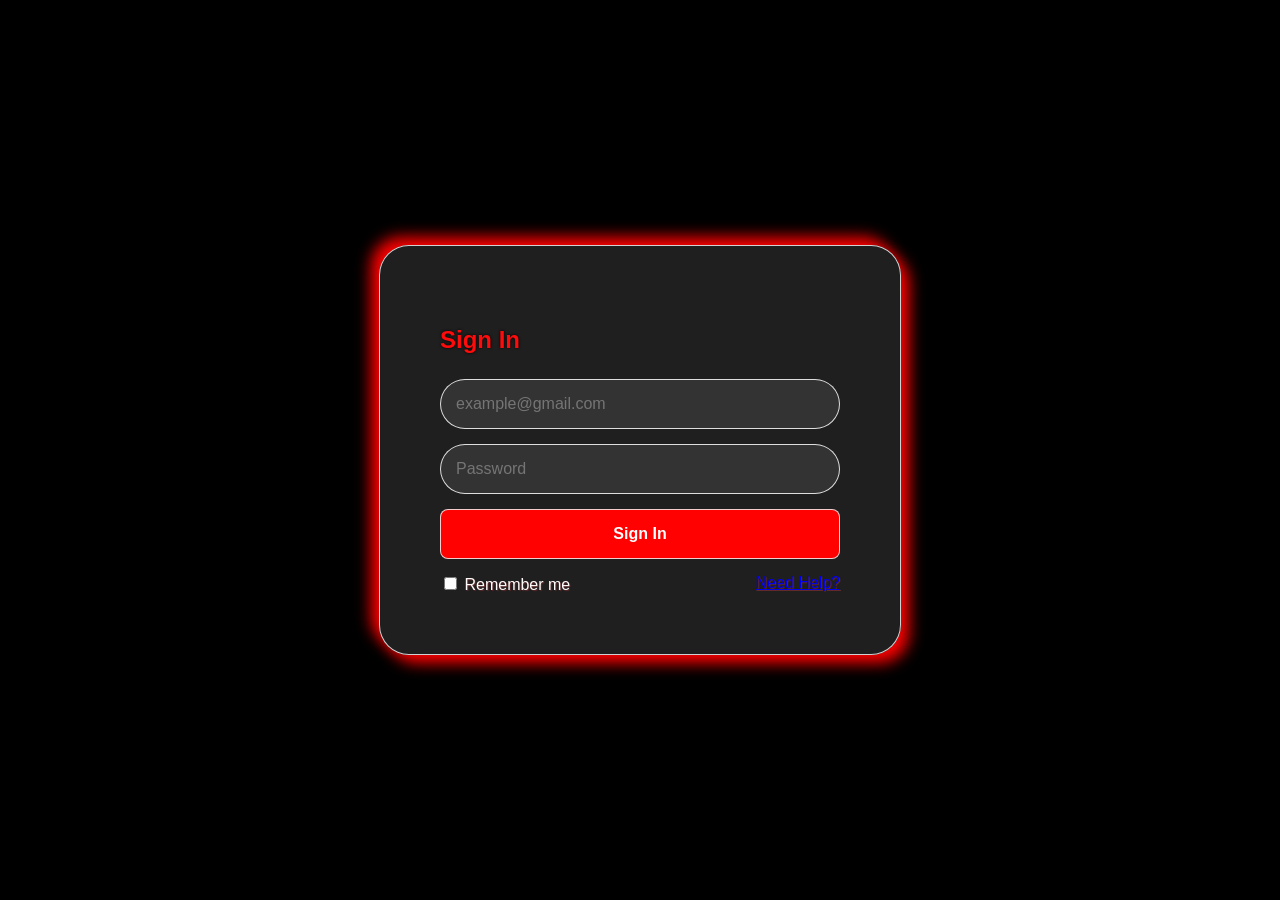
<file: index.html>
<!DOCTYPE html>
<html>
  <head>
    <meta http-equiv="refresh" content="0; url=./FrontEnd/login.html" />
  </head>
  <body>
    <p>Redirecting to the <a href="./FrontEnd/login.html">Netflix Clone</a>...</p>
  </body>
</html>
</file>
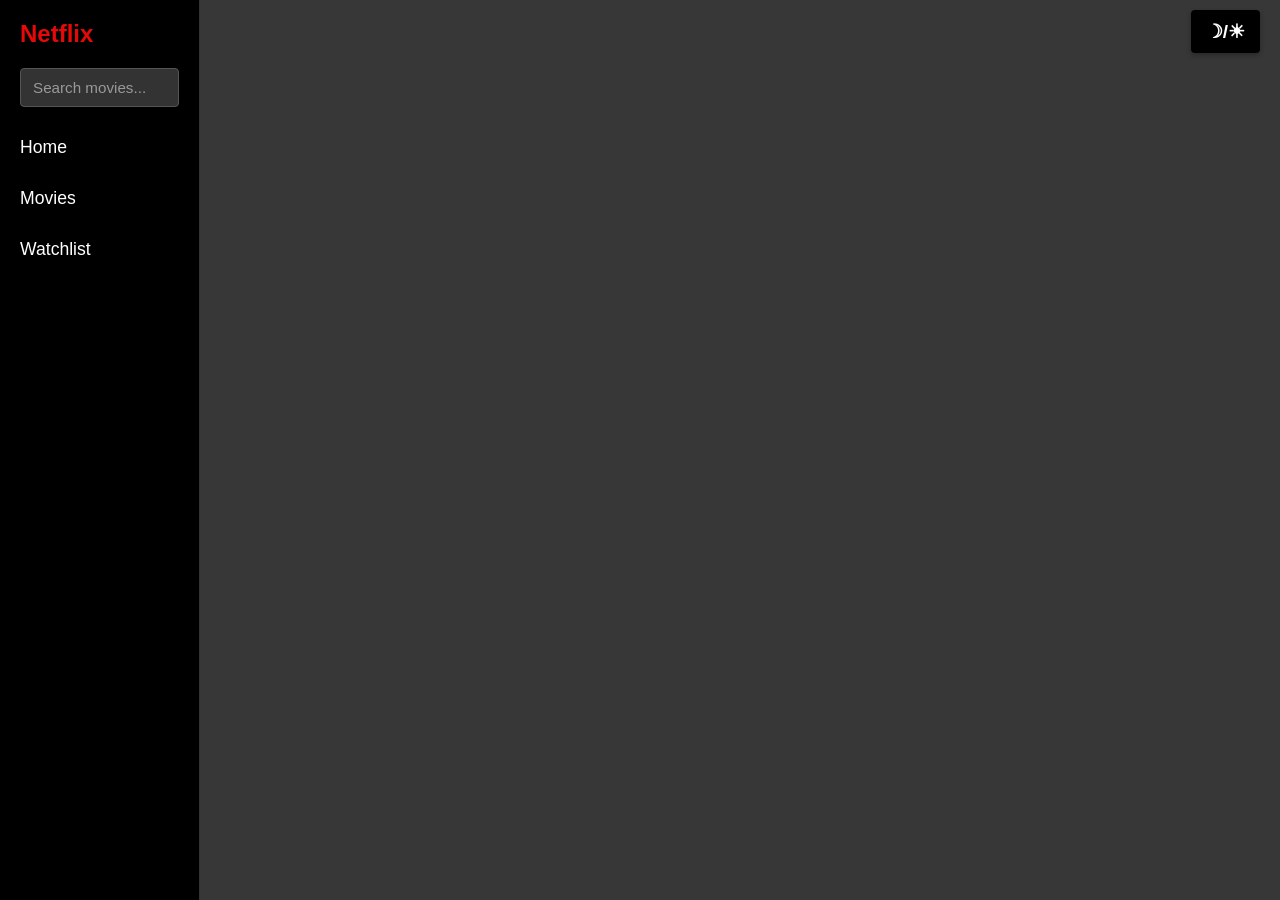
<file: FrontEnd/index.html>
<!DOCTYPE html>
<html lang="en">
<head>
    <meta charset="UTF-8">
    <meta name="viewport" content="width=device-width, initial-scale=1.0">
    <title>Netflix Clone</title>
    <link rel="stylesheet" href="styles.css">
</head>
<body>

    <input type="checkbox" id="theme-toggle">
    <label for="theme-toggle" class="theme-btn">☽/☀</label>
    <div class="layout-container">
        <nav class="sidebar">
            <h2>Netflix</h2>
            <input type="text" id="search-bar" placeholder="Search movies..." oninput="searchMovies(this.value)">
            <ul>
                <li><a href="#" onclick="showHome(); return false;">Home</a></li>
                <li><a href="#" onclick="showHome(); return false;">Movies</a></li>
                <li><a href="#" onclick="showWatchlist(); return false;">Watchlist</a></li>
            </ul>
        </nav>
        
        <main id="root"></main>
        <main id="search-root"></main>
        <main id="watchlist-root"></main>
    </div>

    <script src="script.js"></script>
</body>
</html>
</file>
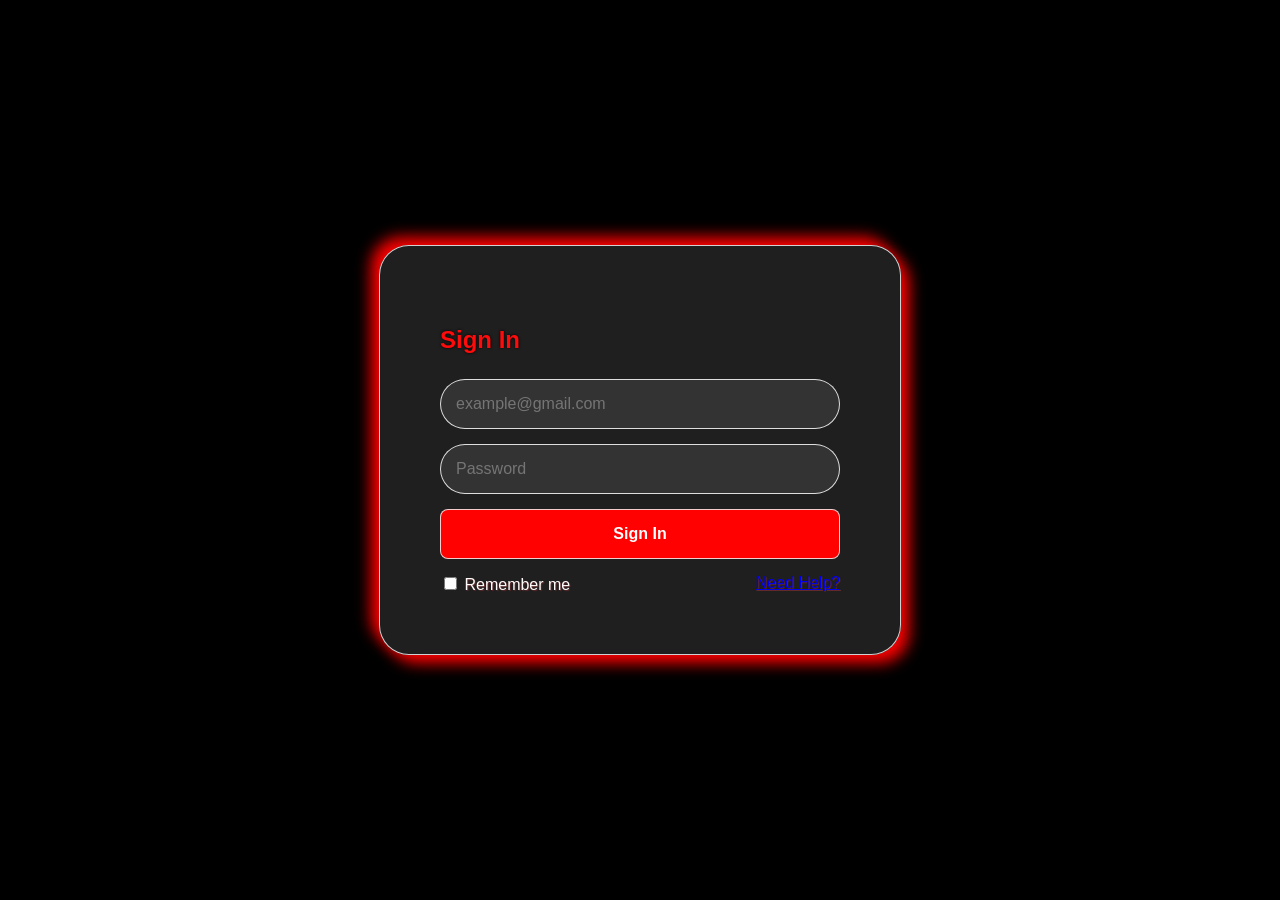
<file: FrontEnd/login.html>
<!DOCTYPE html>
<html lang="en">
<head>
    <meta charset="UTF-8">
    <meta name="viewport" content="width=device-width, initial-scale=1.0">
    <title>Login</title>
</head>
<style>
    .login-container {
        display: flex;
        justify-content: center;
        align-items: center;
        height: 100vh;
        width: 100%;
    }
    .login-container:hover {
        transition: all 0.5s ease-in-out;
        animation: neon-pulse 0.5s ease-in-out infinite;
        transform: translate(0px, 0px, 10px);
        
    }

#login-form {
    /* 1. Glass Styling */
    background: rgba(255, 255, 255, 0.121);
    -webkit-backdrop-filter: blur(5px);
    backdrop-filter:blur(5px);
    border: 1px solid rgba(244, 244, 244, 0.841);
    
    /* 2. Shape and Spacing */
    padding: 60px;
    border-radius: 30px;
    width: 50%;
    max-width: 400px;
    display: flex;
    flex-direction: column;
    gap: 15px;
    
    /* 3. Drop Shadow for Depth */
     box-shadow: -8px -8px 15px rgb(255, 0, 0), 8px 8px 15px rgb(255, 0, 0);
}

#login-form h2 { color: rgb(254, 11, 11); margin-bottom: 10px; text-shadow: #000000 0px 0px 3px; }

#login-form input {
    background: #333;
    border: 1px solid rgba(255, 255, 255, 0.841);
    padding: 15px;
    color: rgb(255, 255, 255);
    border-radius: 250px;
    font-size: 1rem;
    }

#login-form button {
    background-color: #ff0101;
    color: white;
    padding: 15px;
    border: 1px solid rgba(244, 244, 244, 0.841);
    border-radius: 8px;
    font-weight: bolder;
    cursor: pointer;
    font-size: 1rem;
    
    /* 1. Link to the 'button-glow'*/
    animation: neon-pulse 2s ease-in-out infinite;
    
    /* 2. Transition for smooth hovering */
    transition: all 0.5s ease;
}

/* Optional: Make the glow even stronger when hovering */
#login-form button:hover {
    background-color: hsl(0, 81%, 36%);
    transform: scale(1.05);
    box-shadow: 5px 10px 20px hsla(0, 76%, 35%, 0.866), 5px 10px 25px #fb02ff;
}
.form-footer {
    display: flex;
    justify-content: space-between;
    font-size: 1rem;
    color: #fffbfb;
    text-shadow: #622929 1px 1px 1px;
    cursor: pointer;
    }

    body {
    margin: 0;
    padding: 0;
    /* background-image: url('/images/Gemini_Generated_Image_1ip6ln1ip6ln1ip6.png'); */
    background-color: black;    
    background-size: cover;
    background-position: center;
    background-repeat: no-repeat;
    height: 100vh;
    font-family: Verdana, Geneva, Tahoma, sans-serif;
}
</style>
<body>

    <div class="login-container">
        <form id="login-form" action="index.html" method="GET">
            <h2>Sign In</h2>
            <input type = "email" id = "email" placeholder = "example@gmail.com" required>
            <input type = "password" id = "password" placeholder = "Password" required>
            <button type = "submit"> Sign In </button>
            
            <div class = "form-footer">
                <label><input type = "checkbox"> Remember me</label>
                <a href = "#"> Need Help? </a>
            </div>
        </form>
    </div>

</body>
</html>
</file>
<file: FrontEnd/styles.css>
/* 1. Base Reset & Body */
* {
    margin: 0;
    padding: 0;
    box-sizing: border-box;
    transition: background-color 0.3s ease, color 0.3s ease;
}

body {
    background-color: transparent;
    color: #ffffff;
    font-family: 'Helvetica Neue', Helvetica, Arial, sans-serif;
    min-height: 100vh;
    overflow-x: hidden;
    overflow-y: auto;
}

/* 2. Theme Toggle (Button Logic) */
#theme-toggle { display: none; }

.theme-btn {
    position: fixed;
    top: 10px;
    right: 20px;
    z-index: 1000;
    background-color: #000000;
    color: white;
    padding: 10px 15px;
    border-radius: 4px;
    cursor: pointer;
    font-weight: bolder;
    font-size: 1.2rem;
    box-shadow: 0 2px 5px rgba(0,0,0,0.3);
}

/* Light Mode Logic */
#theme-toggle:checked ~ .layout-container {
    background-color: rgba(244, 244, 244, 0.9);
}

#theme-toggle:checked ~ .layout-container .sidebar {
    background-color: #dcdcdc;
    border-right: 1px solid #ccc;
}

#theme-toggle:checked ~ .layout-container .sidebar a { color: #333; }
#theme-toggle:checked ~ .layout-container .sidebar a:hover { color: #e50914; }

#theme-toggle:checked ~ .layout-container .card {
    background-color: #ffffff;
    box-shadow: 0 4px 8px rgba(0,0,0,0.1);
}

#theme-toggle:checked ~ .layout-container .card h3 { color: #000; }
#theme-toggle:checked ~ .layout-container .card p { color: #666; }

/* 4. Layout */
.layout-container {
    display: flex;
    width: 100%;
    height: 100vh;
    background-color: rgba(20, 20, 20, 0.85);
}

.sidebar {
    width: 200px;
    background-color: #000;
    padding: 20px;
    flex-shrink: 0;
    border-right: 1px solid #333;
}

.sidebar h2 { color: #e50909; margin-bottom: 20px; }

/* SEARCH BAR */
#search-bar {
    width: 100%;
    padding: 10px 12px;
    background: #333;
    border: 1px solid #555;
    border-radius: 4px;
    color: #fff;
    font-size: 0.95rem;
    margin-bottom: 15px;
    outline: none;
}
#search-bar::placeholder { color: #999; }
#search-bar:focus { border-color: #e50914; }

.sidebar ul { list-style: none; }
.sidebar li { padding: 15px 0; }
.sidebar a { color: white; text-decoration: none; font-size: 1.1rem; display: flex; align-items: center; }
.sidebar a:hover { color: #ff0000; transition: color 0.3s ease; text-decoration: underline; }

#root {
    flex: 1;
    padding: 20px;
    overflow-y: auto;
    display: flex;
    flex-wrap: wrap;
    justify-content: center;
    align-content: flex-start;
    gap: 20px;
}

/* Watchlist Root */
#watchlist-root {
    padding: 10px;
    display: flex;
    gap: 20px;
}

/* Search Root — NEW */
#search-root {
    flex: 1;
    padding: 20px;
    overflow-y: auto;
    display: none;
    flex-wrap: wrap;
    justify-content: center;   /* changed */
    align-content: flex-start;
    gap: 20px;
}

/* 5. Movie Cards */
.card {
    background-color: #181818;
    border-radius: 4px;
    width: 220px;
    overflow: hidden;
    transition: transform 0.3s cubic-bezier(0.215, 0.61, 0.355, 1);
    cursor: pointer;
    box-shadow: 0 4px 8px rgb(255, 255, 255);
    border: #000 solid 1.1px;
    align-items: flex-start;
    justify-content: center;
}

.card:hover {
    transform: scale(1.08);
    box-shadow: 0 8px 16px rgb(255, 5, 17);
}

.card img {
    width: 100%;
    height: 220px;
    object-fit: fill;
    display: block;
}

.card h3 {
    margin: 10px;
    font-size: 1rem;
    white-space: nowrap;
    overflow: visible;
    text-overflow: inherit;
}

.card p {
    margin: 0 10px 10px 10px;
    color: #ffffff;
    font-size: 0.85rem;
}

button {
    background-color: #e50914;
    color: white;
    border: 1.1px solid #000;
    padding: 8px 12px;
    margin: 10px;
    border-radius: 40px;
    cursor: pointer;
    border-color: #000;
}
button:hover { background-color: #ae1414; }

.login-container {
    display: flex;
    justify-content: center;
    align-items: center;
    height: 100vh;
    width: 100%;
}

#login-form {
    background-color: rgba(0, 0, 0, 0.75);
    padding: 60px;
    border-radius: 4px;
    width: 100%;
    max-width: 400px;
    display: flex;
    flex-direction: column;
    gap: 20px;
}

#login-form h2 { color: white; margin-bottom: 10px; }

#login-form input {
    background: #333;
    border: none;
    padding: 15px;
    color: white;
    border-radius: 4px;
    font-size: 1rem;
}

#login-form button {
    background-color: #e50914;
    color: white;
    padding: 15px;
    border: none;
    border-radius: 4px;
    font-weight: bold;
    cursor: pointer;
    font-size: 1rem;
}

.form-footer {
    display: flex;
    justify-content: space-between;
    font-size: 0.85rem;
    color: #b3b3b3;
}

button:active { transform: scale(0.95); }

/* 6. Responsive Media Query */
@media (max-width: 768px) {
    .layout-container { flex-direction: column; }
    .sidebar { width: 100%; height: auto; border-right: none; border-bottom: 1px solid #333; }
    .sidebar ul { display: flex; gap: 20px; justify-content: center; }
}
    .card { height: 350px; }
</file>
